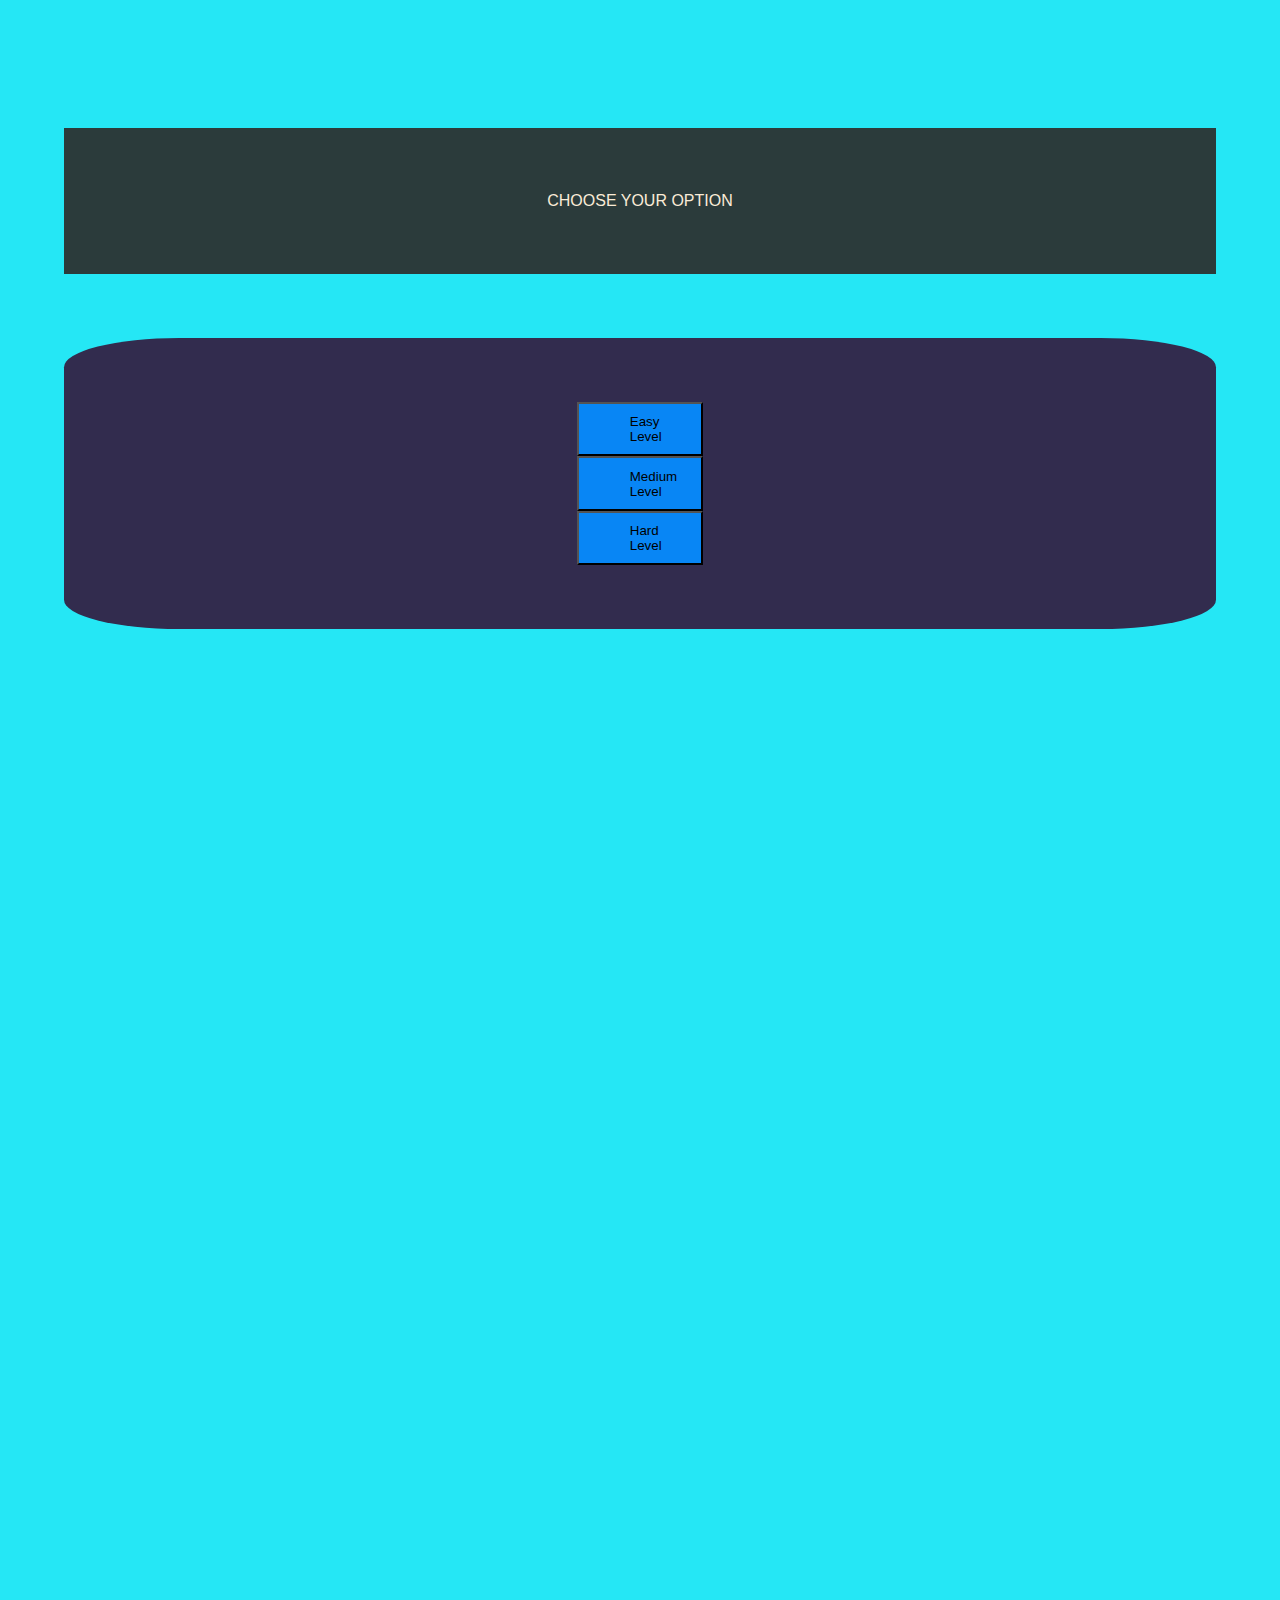
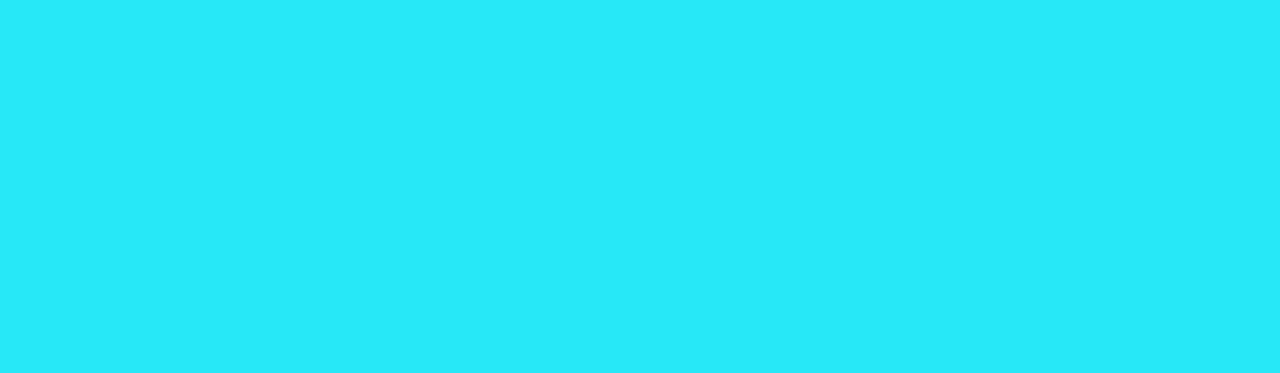
<file: index.html>
<!DOCTYPE html>
<html lang="en">
<head>
    <meta charset="UTF-8">
    <meta name="viewport" content="width=device-width, initial-scale=1.0">
    <title>T-For-Tutorial</title>
    <link rel="stylesheet" href="index-style.css">
</head>
<body>
    <div class="enclose">
        <div class="heading">
            <p class="head">
                CHOOSE YOUR OPTION
            </p>
        </div>
        <div class="option-container">
            <ul>
                <li>
                    <a href="easy-level.html">
                        <button class="easy-level">Easy Level</button>
                    </a>
                </li>
                <li>
                    <a href="medium-level.html">
                        <button class="medium-level">Medium Level</button>
                    </a>
                </li>
                <li>
                    <a href="hard-level.html">
                        <button class="hard-level">Hard Level</button>
                    </a>
                </li>
            </ul>
        </div>
    </div>
    
    
</body>
</html>
</file>
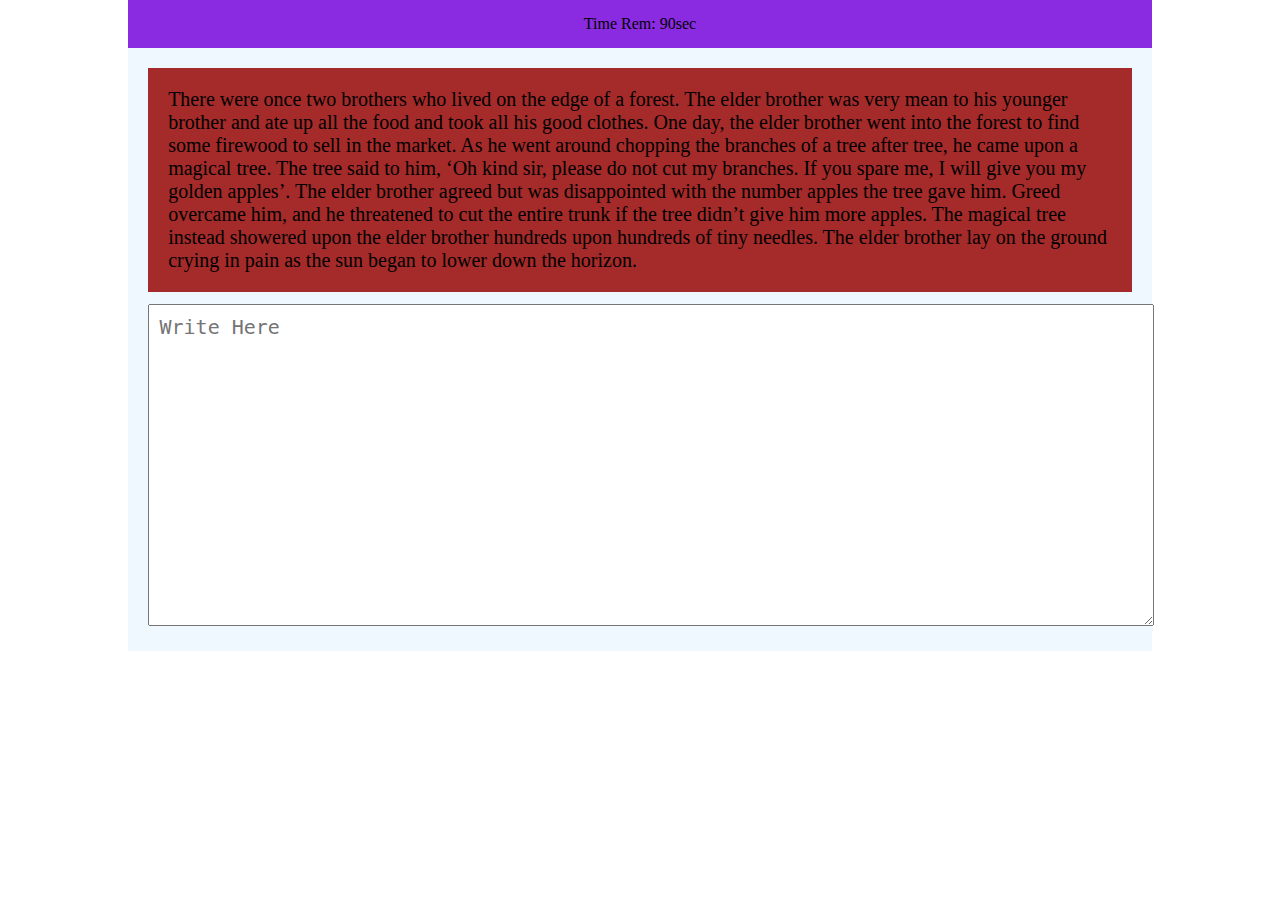
<file: easy-level.html>
<!DOCTYPE html>
<html lang="en">
<head>
    <meta charset="UTF-8">
    <meta name="viewport" content="width=device-width, initial-scale=1.0">
    <title>Welcome To Easy Level</title>
    <link rel="stylesheet" href="easy-level-style.css">
</head>
<body>
    <div id="enclose">
        <div id="timer"></div>
        <div id="first_container">
            <div id="test_para">
                <p id="para_test"></p>
            </div>
            <textarea  id="user_para" placeholder="Write Here"></textarea>
        </div>
    </div>
    <div id="end_box">
        <div class="box">
            <h1>Time Up!!!</h1>
            <p id="score"></p>
            <button id="Try_Again">Try Again</button>
        </div>
    </div>
    <script src = "easy-level.js"></script>
</body>
</html>
</file>
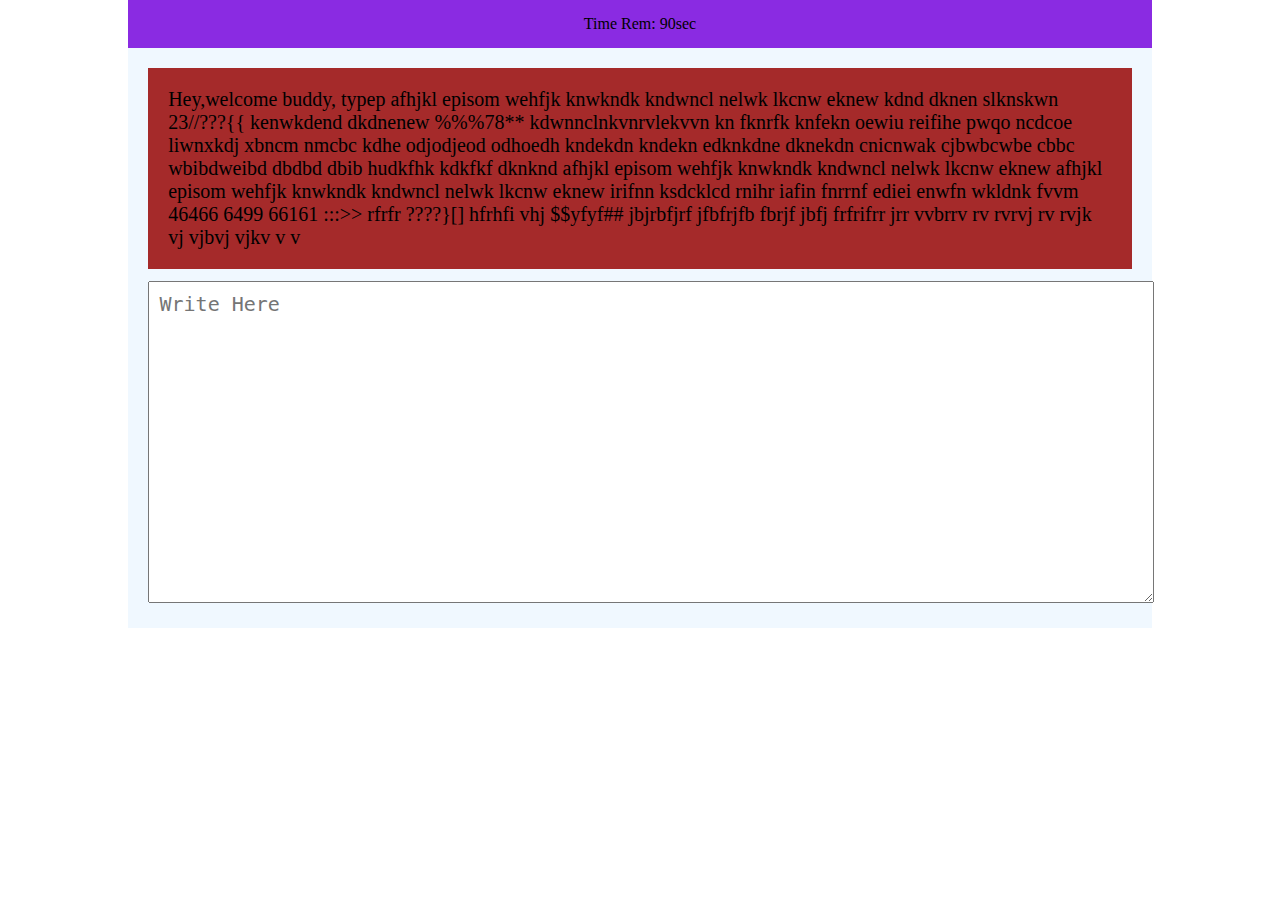
<file: hard-level.html>
<!DOCTYPE html>
<html lang="en">
<head>
    <meta charset="UTF-8">
    <meta name="viewport" content="width=device-width, initial-scale=1.0">
    <title>Welcome To Easy Level</title>
    <link rel="stylesheet" href="hard-level.css">
</head>
<body>
    <div id="enclose">
        <div id="timer"></div>
        <div id="first_container">
            <div id="test_para">
                <p id="para_test"></p>
            </div>
            <textarea  id="user_para" placeholder="Write Here"></textarea>
        </div>
    </div>
    <div id="end_box">
        <div class="box">
            <h1>Time Up!!!</h1>
            <p id="score"></p>
            <button id="Try_Again">Try Again</button>
        </div>
    </div>
    <script src = "hard-level.js"></script>
</body>
</html>
</file>
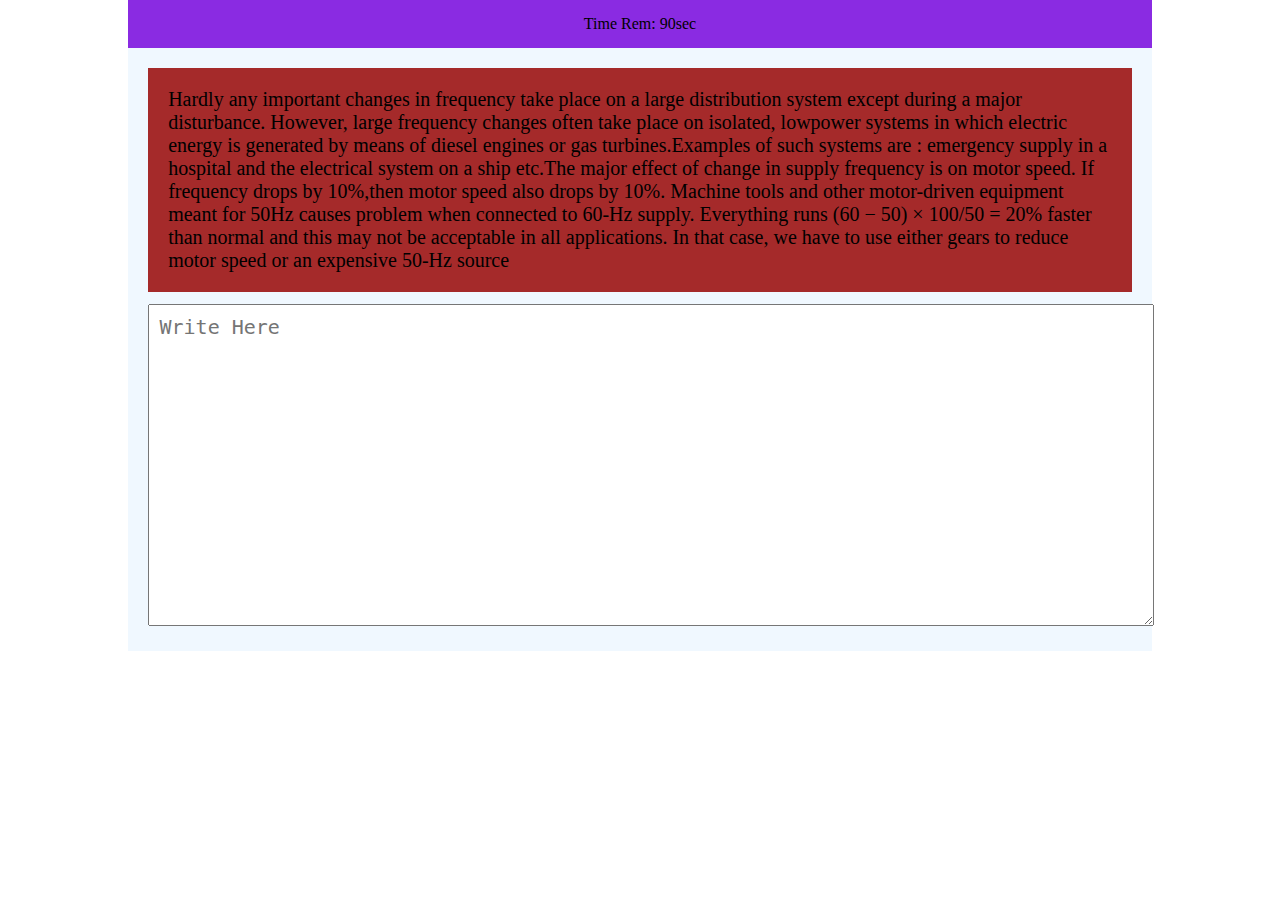
<file: medium-level.html>
<!DOCTYPE html>
<html lang="en">
<head>
    <meta charset="UTF-8">
    <meta name="viewport" content="width=device-width, initial-scale=1.0">
    <title>Welcome To Easy Level</title>
    <link rel="stylesheet" href="medium-level.css">
</head>
<body>
    <div id="enclose">
        <div id="timer"></div>
        <div id="first_container">
            <div id="test_para">
                <p id="para_test"></p>
            </div>
            <textarea  id="user_para" placeholder="Write Here"></textarea>
        </div>
    </div>
    <div id="end_box">
        <div class="box">
            <h1>Time Up!!!</h1>
            <p id="score"></p>
            <button id="Try_Again">Try Again</button>
        </div>
    </div>
    <script src = "medium-level.js"></script>
</body>
</html>
</file>
<file: index-style.css>
* {
    font-family: Arial, Helvetica, sans-serif;
    padding: 0em;
    margin: 0em;
}
.head{
    color: antiquewhite;
}
.heading{
    background-color: rgb(43, 59, 59);
    
    
    padding: 5% 5% 5% 5%;
    margin:5% 5% 5% 5%;
    text-align: center;
    
}
.enclose{
    background-color:rgb(37, 231, 245);
    height: 100%;
    width: 100%;
    padding-bottom: 100%;
    padding-top: 5%;
    
    border-color: rgb(228, 102, 102);
    border-width: 5%;
}
ul{
    list-style-type:none;
}

.option-container{
    background-color: rgb(50, 44, 78);
    
    
    padding: 5% 5% 5% 5%;
    margin:5% 5% 5% 5%;
    text-align: center;
    border-color: rgb(206, 37, 37);
    border-radius: 10%;
    
}

.easy-level{
    background-color: rgb(8, 134, 245);
    height: 30%;
    width: 10%;
    padding: 1% 7% 1% 5%;
}
.medium-level{
    text-align: center;
    background-color: rgb(8, 134, 245);
    height: 30%;
    width: 10%;
    padding: 1% 7% 1% 5%;
}
.hard-level{
    background-color: rgb(8, 134, 245);
    height: 30%;
    width: 10%;
    padding: 1% 7% 1% 5%;
}
</file>
<file: easy-level-style.css>
*{
    font-weight:Arial,Helvetica, sans-serif;
    padding: 0%;
    margin: 0%;
}
#enclose{
    background-color: aqua;
    height: 100%;
    width: 80%;
    margin-left: 10%;
}
#timer{
    background-color: blueviolet;
    text-align: center;
    color: black;
    padding: 15px;
}
#first_container{
    background-color: aliceblue;
    font-size: 20px;
    padding: 2%;

}
#test_para{
    background-color: brown;
    padding: 2%;
}
#user_para {
    margin-top: 12px;
    width: 100%;
    height: 300px;
    font-size: 20px;
    padding: 10px;
}
#end_box {
    background: #3f3f3f;
    height: 85%;
    width: 100%;
    padding-top: 15%;
    display: none;
    overflow: hidden;
    position: absolute;
}
.box {
    background: #ffffff;
    width: 30%;
    height: 30%;
    margin-left: 35%;
    text-align: center;
    line-height: 2;
    border: #bd0000 solid 3px;
    border-radius: 10px;
}
.box h1 {
    font-size: 35px;
    color: #073d00;
}
.p {
    font-size: 20px;
}
.button {
    background: #0488e0;
    padding: 15px;
    width: 30%;
    color: #ffffff;
    border: none;
}
.box button:hover {
    background: #0579c7;
}
</file>
<file: hard-level.css>
*{
    font-weight:Arial,Helvetica, sans-serif;
    padding: 0%;
    margin: 0%;
}
#enclose{
    background-color: aqua;
    height: 100%;
    width: 80%;
    margin-left: 10%;
}
#timer{
    background-color: blueviolet;
    text-align: center;
    color: black;
    padding: 15px;
}
#first_container{
    background-color: aliceblue;
    font-size: 20px;
    padding: 2%;

}
#test_para{
    background-color: brown;
    padding: 2%;
}
#user_para {
    margin-top: 12px;
    width: 100%;
    height: 300px;
    font-size: 20px;
    padding: 10px;
}
#end_box {
    background: #3f3f3f;
    height: 85%;
    width: 100%;
    padding-top: 15%;
    display: none;
    overflow: hidden;
    position: absolute;
}
.box {
    background: #ffffff;
    width: 30%;
    height: 30%;
    margin-left: 35%;
    text-align: center;
    line-height: 2;
    border: #bd0000 solid 3px;
    border-radius: 10px;
}
.box h1 {
    font-size: 35px;
    color: #073d00;
}
.p {
    font-size: 20px;
}
.button {
    background: #0488e0;
    padding: 15px;
    width: 30%;
    color: #ffffff;
    border: none;
}
.box button:hover {
    background: #0579c7;
}
</file>
<file: medium-level.css>
*{
    font-weight:Arial,Helvetica, sans-serif;
    padding: 0%;
    margin: 0%;
}
#enclose{
    background-color: aqua;
    height: 100%;
    width: 80%;
    margin-left: 10%;
}
#timer{
    background-color: blueviolet;
    text-align: center;
    color: black;
    padding: 15px;
}
#first_container{
    background-color: aliceblue;
    font-size: 20px;
    padding: 2%;

}
#test_para{
    background-color: brown;
    padding: 2%;
}
#user_para {
    margin-top: 12px;
    width: 100%;
    height: 300px;
    font-size: 20px;
    padding: 10px;
}
#end_box {
    background: #3f3f3f;
    height: 85%;
    width: 100%;
    padding-top: 15%;
    display: none;
    overflow: hidden;
    position: absolute;
}
.box {
    background: #ffffff;
    width: 30%;
    height: 30%;
    margin-left: 35%;
    text-align: center;
    line-height: 2;
    border: #bd0000 solid 3px;
    border-radius: 10px;
}
.box h1 {
    font-size: 35px;
    color: #073d00;
}
.p {
    font-size: 20px;
}
.button {
    background: #0488e0;
    padding: 15px;
    width: 30%;
    color: #ffffff;
    border: none;
}
.box button:hover {
    background: #0579c7;
}
</file>
